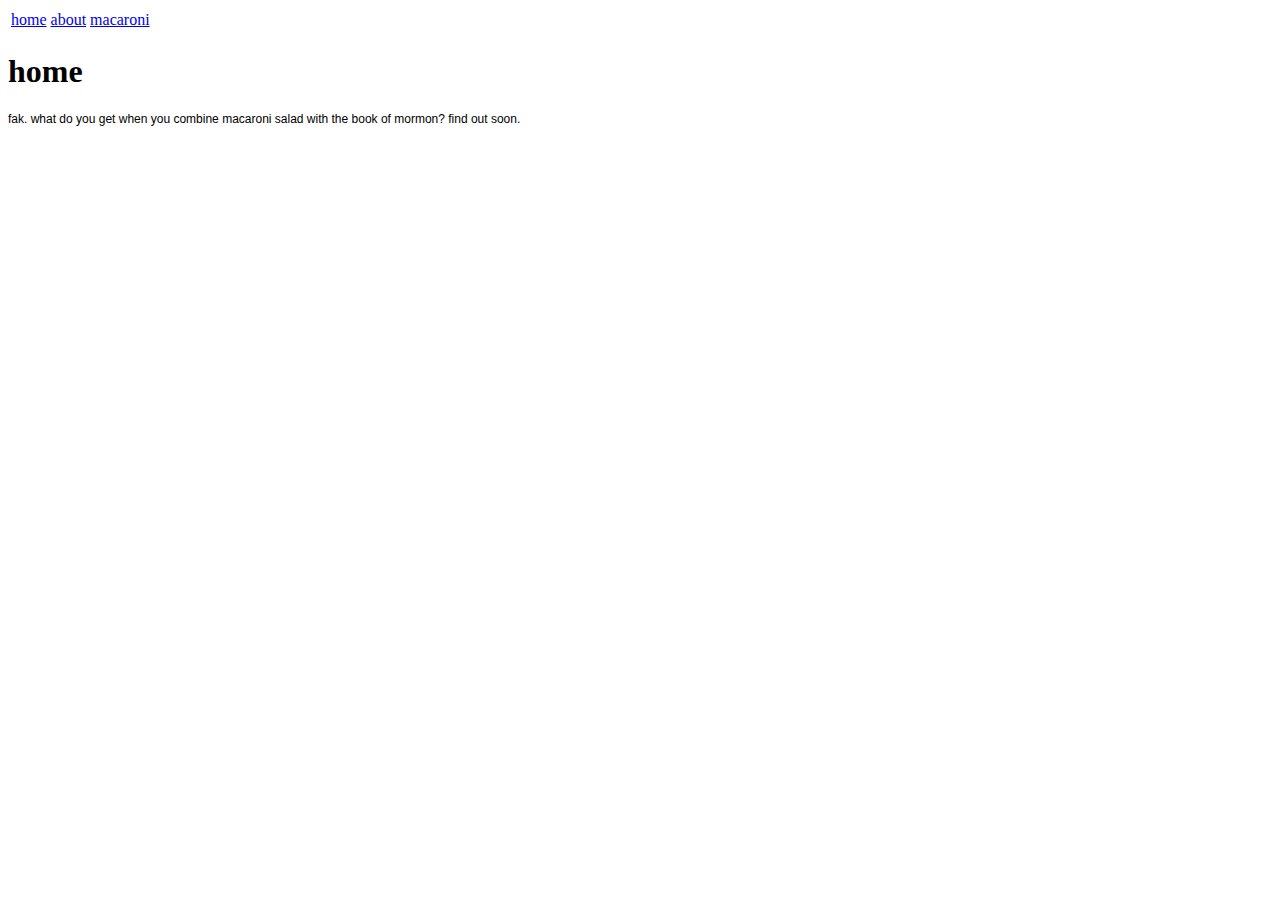
<file: index.html>
<!DOCTYPE html PUBLIC "-//W3C//DTD HTML 4.01//EN" "http://www.w3.org/TR/html4/strict.dtd">
<html>
<head>
  <meta http-equiv="Content-Type" content="text/html; charset=utf-8">
  <meta http-equiv="Content-Style-Type" content="text/css">
  <title>Yea bitch yea bitch call me steve-o</title>
  <meta name="Generator" content="Cocoa HTML Writer">
  <meta name="CocoaVersion" content="1561.2">
  <style type="text/css">
    p.p1 {margin: 0.0px 0.0px 0.0px 0.0px; font: 12.0px Helvetica}
    p.p2 {margin: 0.0px 0.0px 0.0px 0.0px; font: 12.0px Helvetica; min-height: 14.0px}
  </style>
</head>
<body>

<table style="100%">
  <tr>
    <td><a href="https://noahsapp.me">home</a></td>
    <td><a href="https://noahsapp.me/about.html">about</a></td>
    <td><a href="https://noahsapp.me/macaroni.html">macaroni</a></td>
  </tr>
</table>


<h1>home</h1>
<p class="p1">fak. what do you get when you combine macaroni salad with the book of mormon? find out soon.</p>
</html>
</file>
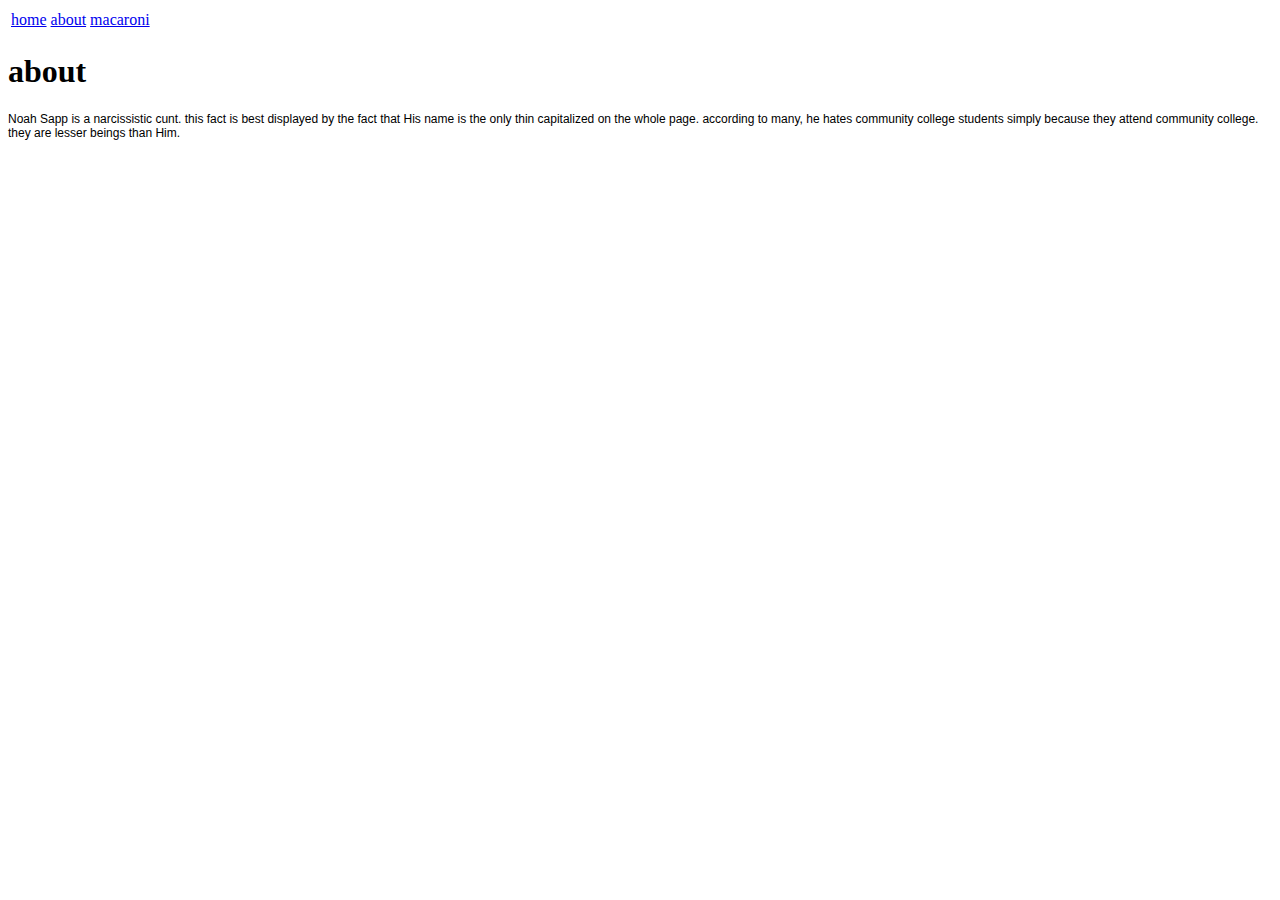
<file: about.html>
<!DOCTYPE html PUBLIC "-//W3C//DTD HTML 4.01//EN" "http://www.w3.org/TR/html4/strict.dtd">
<html>
<head>
    <meta http-equiv="Content-Type" content="text/html; charset=utf-8">
    <meta http-equiv="Content-Style-Type" content="text/css">
    <title>all about ya boi</title>
    <meta name="Generator" content="Cocoa HTML Writer">
    <meta name="CocoaVersion" content="1561.2">
    <style type="text/css">
        p.p1 {margin: 0.0px 0.0px 0.0px 0.0px; font: 12.0px Helvetica}
        p.p2 {margin: 0.0px 0.0px 0.0px 0.0px; font: 12.0px Helvetica; min-height: 14.0px}
    </style>
</head>
<body>

<table style="100%">
    <tr>
        <td><a href="https://noahsapp.me">home</a></td>
        <td><a href="https://noahsapp.me/about.html">about</a></td>
        <td><a href="https://noahsapp.me/macaroni.html">macaroni</a></td>
    </tr>
</table>

<h1>about</h1>
<p class="p1">Noah Sapp is a narcissistic cunt. this fact is best displayed by the fact that His name is the only thin capitalized on the whole page.
 according to many, he hates community college students simply because they attend community college. they are lesser beings than Him.</p>
</html>
</file>
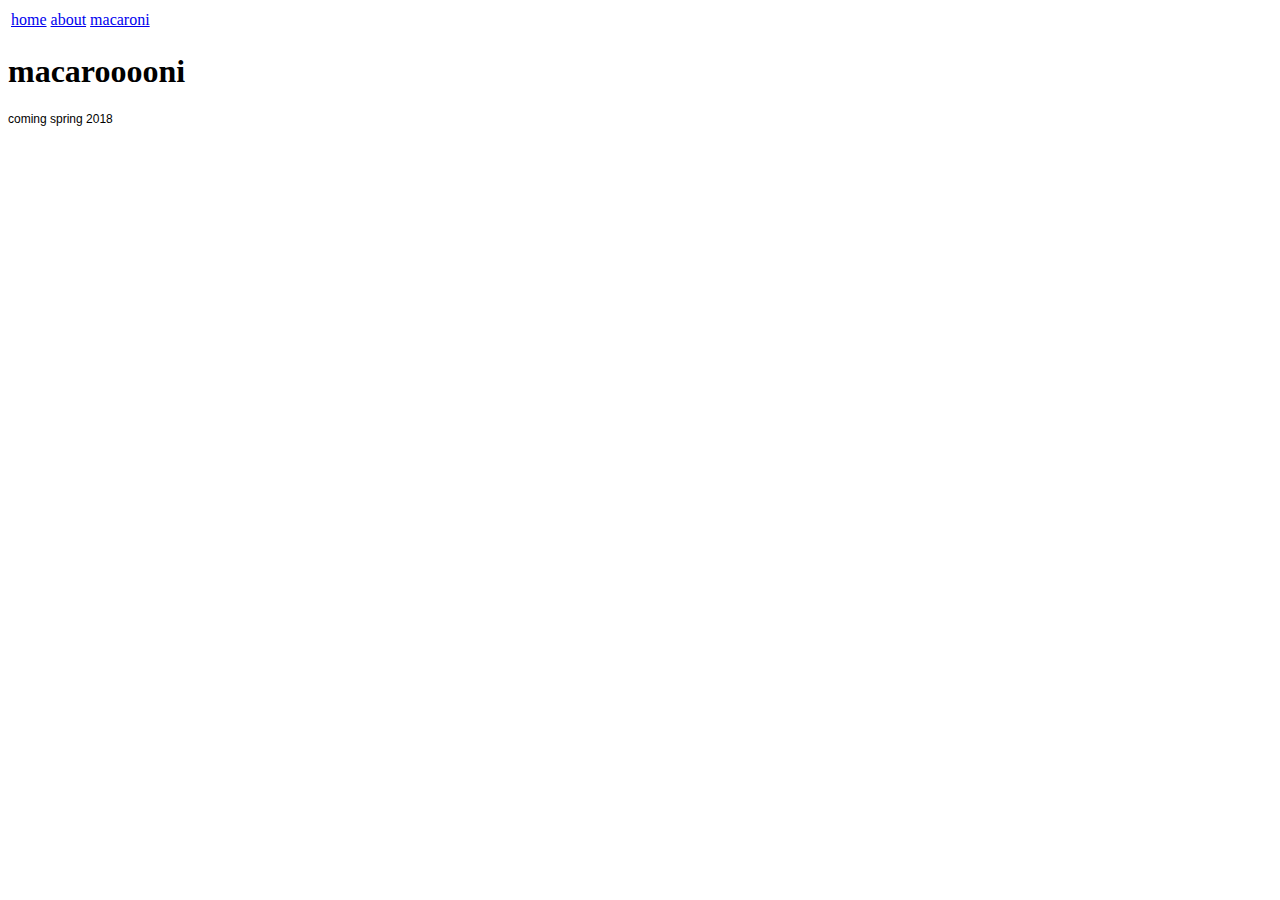
<file: macaroni.html>
<!DOCTYPE html PUBLIC "-//W3C//DTD HTML 4.01//EN" "http://www.w3.org/TR/html4/strict.dtd">
<html>
<head>
    <meta http-equiv="Content-Type" content="text/html; charset=utf-8">
    <meta http-equiv="Content-Style-Type" content="text/css">
    <title>macamotherfuckinroni, BITCH!</title>
    <meta name="Generator" content="Cocoa HTML Writer">
    <meta name="CocoaVersion" content="1561.2">
    <style type="text/css">
        p.p1 {margin: 0.0px 0.0px 0.0px 0.0px; font: 12.0px Helvetica}
        p.p2 {margin: 0.0px 0.0px 0.0px 0.0px; font: 12.0px Helvetica; min-height: 14.0px}
    </style>
</head>
<body>

<table style="100%">
    <tr>
        <td><a href="https://noahsapp.me">home</a></td>
        <td><a href="https://noahsapp.me/about.html">about</a></td>
        <td><a href="https://noahsapp.me/macaroni.html">macaroni</a></td>
    </tr>
</table>

<h1>macarooooni</h1>
<p class="p1">coming spring 2018</p>
</html>
</file>
